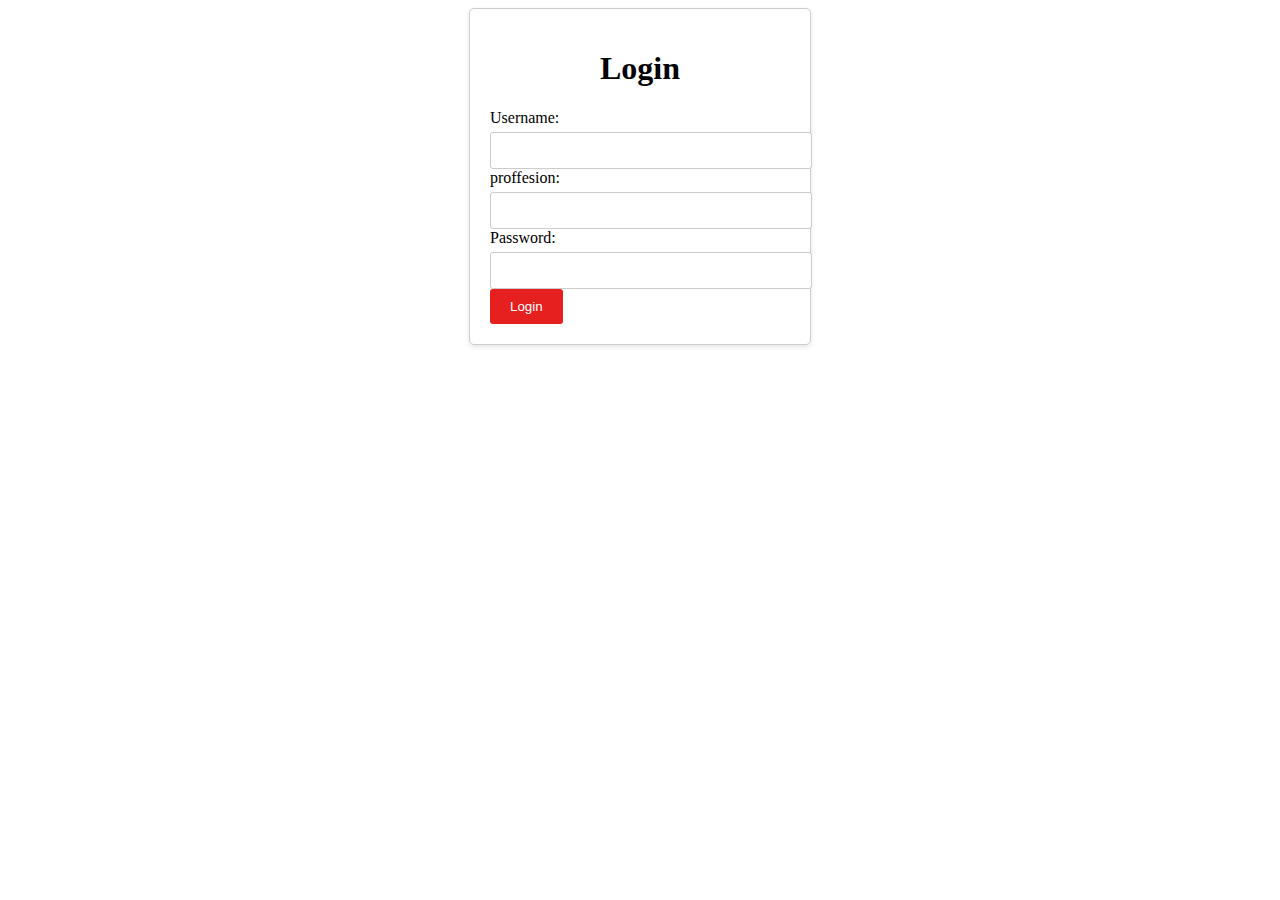
<file: login.html>
<!DOCTYPE html>
<html>
<head>
  <title>Login Page</title>
  <link rel="stylesheet" href="login.css">
</head>
<body>
  <div class="login-container">
    <h1>Login</h1>
    <form>
      <label for="username">Username:</label>
      <input type="text" id="username" name="username" required>
      <label for="username">proffesion:</label>
      <input type="text" id=" " name=" " required>

      <label for="password">Password:</label>
      <input type="password" id="password" name="password" required>


      <button type="submit">Login</button>
    </form>
  </div>
</body>
</html>
</file>
<file: login.css>
.login-container {
    width: 300px;
    margin: 0 auto;
    padding: 20px;
    border: 1px solid #ccc;
    border-radius: 5px;
    box-shadow: 0 2px 5px rgba(0, 0, 0, 0.1);
  }
  
  h1 {
    text-align: center;
  }
  
  label {
    display: block;
    margin-bottom: 5px;
  }
  
  input[type="text"],
  input[type="password"] {
    width: 100%;
    padding: 10px;
    border: 1px solid #ccc;
    border-radius: 3px;
  }
  
  button {
    background-color: #e61f1f;
    color: white;
    padding: 10px 20px;
    border: none;
    border-radius: 3px;
    cursor: pointer;
  }
</file>
